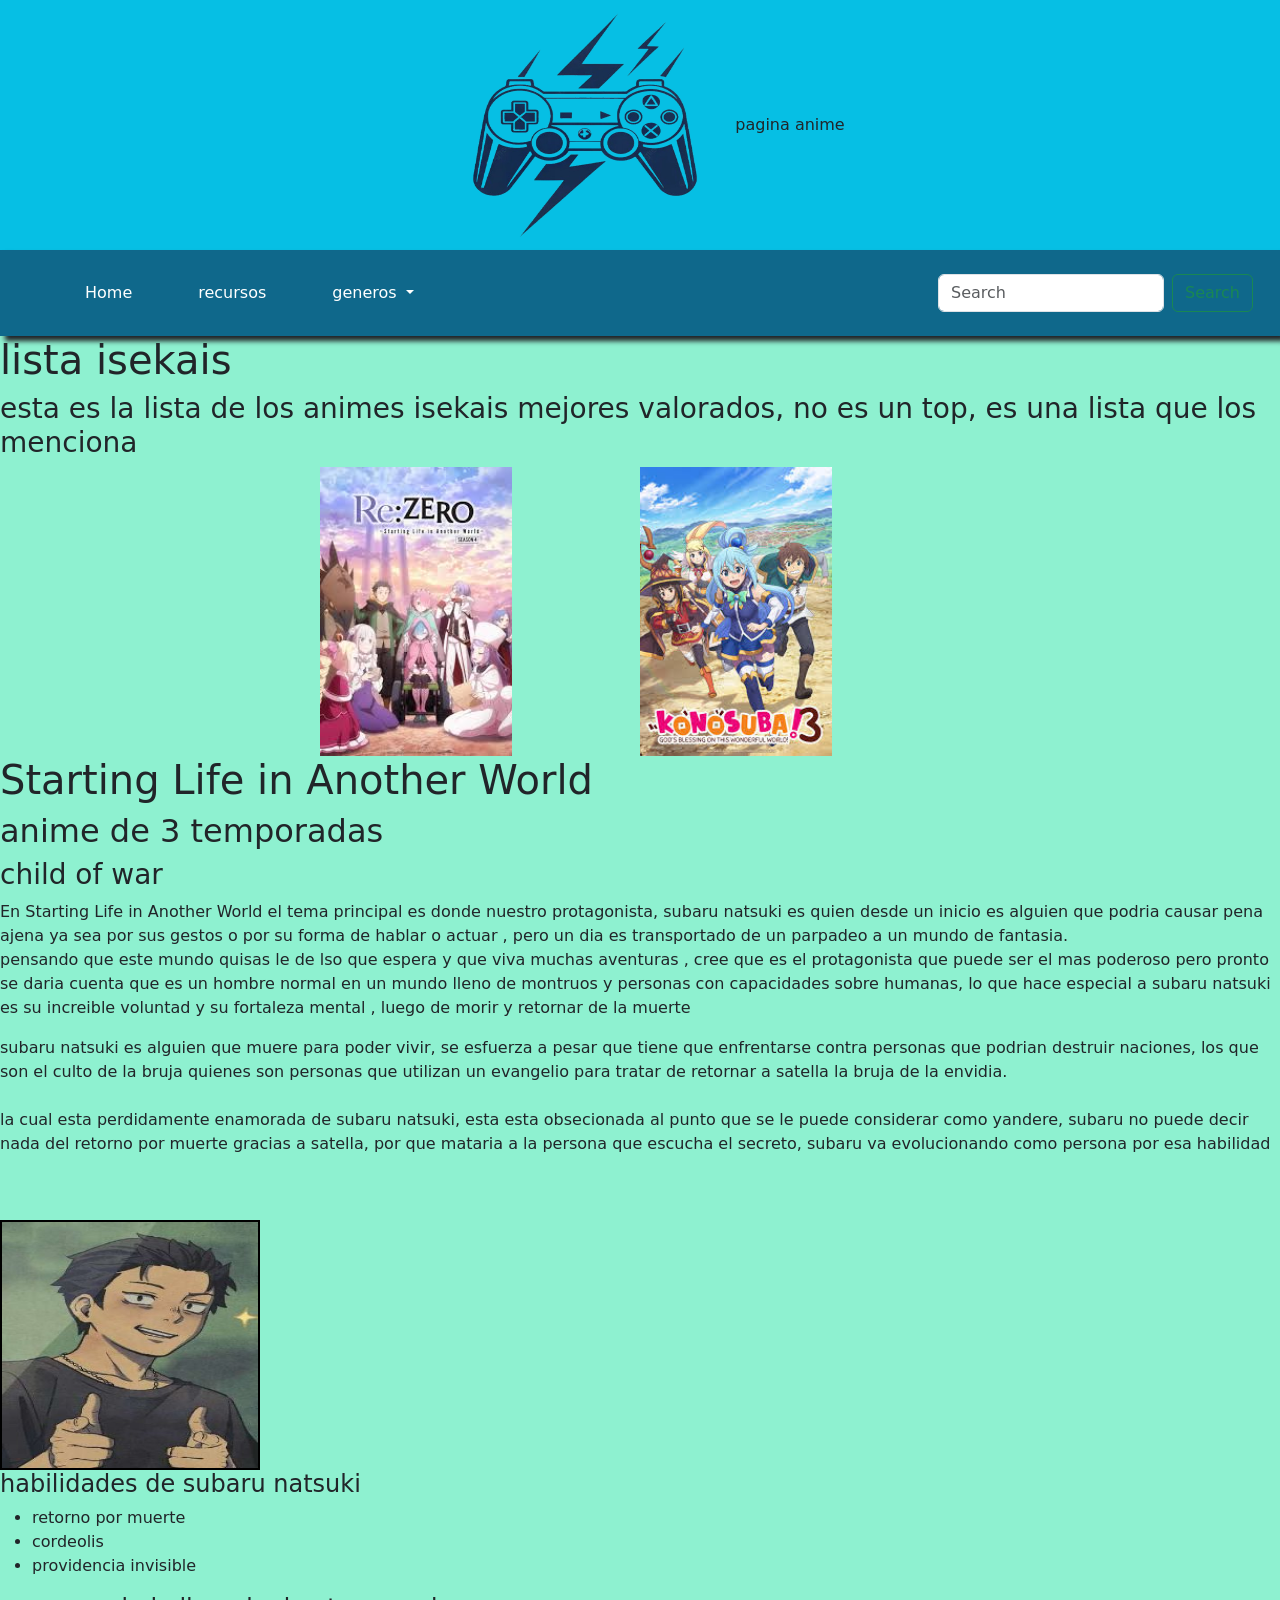
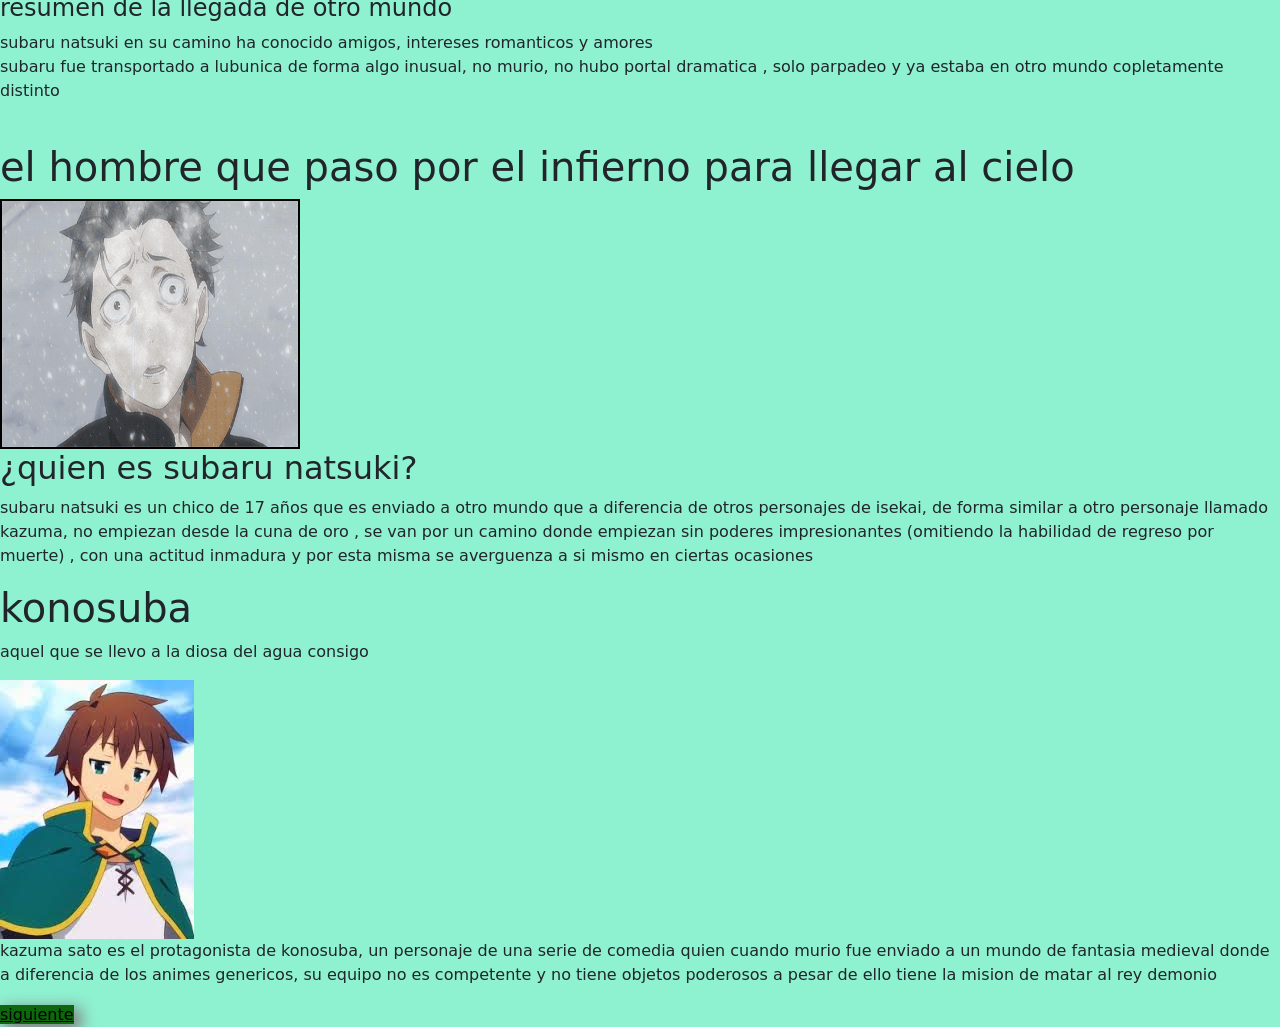
<file: index.html>
<!DOCTYPE html>
<html lang="en">

<head>
    <meta charset="UTF-8">
    <meta name="viewport" content="width=device-width, initial-scale=1.0">
    <title>isekai</title>
    <link rel="stylesheet" href="CSS/estilos_dark.css">
    <link rel="stylesheet" href="CSS/estilos.css">
     <link href="https://cdn.jsdelivr.net/npm/bootstrap@5.3.8/dist/css/bootstrap.min.css" rel="stylesheet" integrity="sha384-sRIl4kxILFvY47J16cr9ZwB07vP4J8+LH7qKQnuqkuIAvNWLzeN8tE5YBujZqJLB" crossorigin="anonymous">
</head>
<section id="header">

    <body id="fondoPag">
        <header>
            <div id="cajaLogo">
                <img src="imagenes ejercicio cesde/logoSINfondo.png" width="300" height="250"> </img>
                <Span class="">pagina anime</Span>
            </div>
        </header>

        <!-- <nav id="menu"> 
            <ul>
                <li> <a> video</a></li>
                <li> <a> contactos</a></li>
                <li> <a> imagenes</a></li>
                <li> <a> configuraciones </a></li>
            </ul>
        </nav>-->
<section id="menu">

    <nav class="navbar navbar-expand-lg " style="background-color: rgb(15, 104, 139);">
        <div class="container-fluid">
    <button class="navbar-toggler" type="button" data-bs-toggle="collapse" data-bs-target="#navbarScroll" aria-controls="navbarScroll" aria-expanded="false" aria-label="Toggle navigation">
        <span class="navbar-toggler-icon"></span>
    </button>
    <div class="collapse navbar-collapse" id="navbarScroll">
      <ul class="navbar-nav me-auto my-2 my-lg-0 navbar-nav-scroll" style="--bs-scroll-height: 100px;">
        <li class="nav-item">
          <a class="nav-link active text-white " aria-current="page" href="#">Home</a>
        </li>
        <li class="nav-item">
          <a class="nav-link text-white" href="#">recursos</a>
        </li>
        <li class="nav-item dropdown">
          <a class="nav-link dropdown-toggle text-white" href="#" role="button" data-bs-toggle="dropdown" aria-expanded="false">
              generos
          </a>
          <ul class="dropdown-menu">
            <li><a class="dropdown-item" href="#">videos</a></li>
            <li><a class="dropdown-item" href="#">imagenes</a></li>
            <li><hr class="dropdown-divider"></li>
            <li><a class="dropdown-item" href="#">configuraciones</a></li>
        </ul>
        </li>
        <li class="nav-item">
        
      </ul>
      <form class="d-flex" role="search">
          <input class="form-control me-2" type="search" placeholder="Search" aria-label="Search"/>
          <button class="btn btn-outline-success" type="submit">Search</button>
      </form>
    </div>
  </div>
</nav>
</section>












    </section>
<h1>lista isekais</h1>
<h3> esta es la lista de los animes isekais mejores valorados, no es un top, es una lista que los menciona</h3>
<section id="main">
    <div id="imagenesPrincipal">

        <div id="imagenesServ1">
            <img src="imagenes ejercicio cesde/rezero.jpg" class="imagenIsekai">

        </div>
        <div id="imagenesServ2">
            <img src="imagenes ejercicio cesde/konosuba.jpg" class="imagenIsekai">
        </div>
    </div>

</section>

<h1>Starting Life in Another World</h1>
<h2>anime de 3 temporadas</h2>
<h3>child of war</h3>
<section class="comentarios">

    <p> En Starting Life in Another World el tema principal es donde nuestro protagonista, subaru natsuki es quien desde  
        un inicio es alguien que podria causar pena ajena ya sea por sus gestos o por su forma de hablar o actuar , pero 
        un dia es transportado de un parpadeo a un mundo de fantasia.
    <br>
    pensando que este mundo quisas le de lso que espera y que viva muchas aventuras , cree que es el protagonista
    que puede ser el mas poderoso pero pronto se daria cuenta que es un hombre normal en un mundo lleno de montruos
    y personas con capacidades sobre humanas, lo que hace especial a subaru natsuki es su increible voluntad y su
    fortaleza mental , luego de morir y retornar de la muerte
</p>

<p>subaru natsuki es alguien que muere para poder vivir, se esfuerza a pesar que tiene que enfrentarse contra 
    personas que podrian destruir naciones, los que son el culto de la bruja quienes son personas que utilizan un 
    evangelio para tratar de retornar a satella la bruja de la envidia.
    <br> <br>
    la cual esta perdidamente enamorada de subaru natsuki, esta esta obsecionada al punto que se le puede considerar 
    como yandere, subaru no puede decir nada del retorno por muerte gracias a satella, por que mataria a la persona 
    que escucha el secreto, subaru va evolucionando como persona por esa habilidad
</p>
</section>
<br> <br>
<div class="imagen">
    <section class="bloque">
        <img src="imagenes ejercicio cesde/subaru natsuki.jpg " id="fotologo" class="bordes" alt="Imagen del producto">
        </img>
</div>
<div class="texto">

    <h4>habilidades de subaru natsuki</h4>
    
    
        <ul>
            <li>retorno por muerte</li>
            <li>cordeolis</li>
            <li>providencia invisible</li>
        </ul>
</div>
</section>


<h4>resumen de la llegada de otro mundo</h4>


<p>subaru natsuki en su camino ha conocido amigos, intereses romanticos y amores
    <br>
    subaru fue transportado a lubunica de forma algo inusual, no murio, no hubo portal dramatica , solo parpadeo y
    ya estaba en otro mundo copletamente distinto

    <br>

</p>
<br>
<h1> el hombre que paso por el infierno para llegar al cielo</h1>


<img src="imagenes ejercicio cesde/132629.gif" id="fotoanimada" class="bordes"> </img>
<br>
<h2>¿quien es subaru natsuki?</h2>

<p> subaru natsuki es un chico de 17 años que es enviado a otro mundo que a diferencia de otros personajes de isekai, de
    forma similar a otro personaje llamado kazuma, no empiezan desde la cuna de oro , se van por un camino donde
    empiezan sin poderes impresionantes (omitiendo la habilidad de regreso por muerte) , con una actitud inmadura y por
    esta misma se averguenza a si mismo en ciertas ocasiones</p>






<h1>konosuba</h1>
<p>aquel que se llevo a la diosa del agua consigo</p>
<img src="imagenes ejercicio cesde/kazuma.jpg" alt="">
<p> kazuma sato es el protagonista de konosuba, un personaje de una serie de comedia quien cuando murio fue enviado a un
    mundo de fantasia medieval donde a diferencia de los animes genericos, su equipo no es competente y no tiene objetos
    poderosos a pesar de ello tiene la mision de matar al rey demonio </p>



<nav>
    <a href="Re-zero.html" id="colorboton">siguiente</a>
</nav>
<script src="https://cdn.jsdelivr.net/npm/bootstrap@5.3.8/dist/js/bootstrap.bundle.min.js" integrity="sha384-FKyoEForCGlyvwx9Hj09JcYn3nv7wiPVlz7YYwJrWVcXK/BmnVDxM+D2scQbITxI" crossorigin="anonymous"></script>
</body>


</html>
</file>
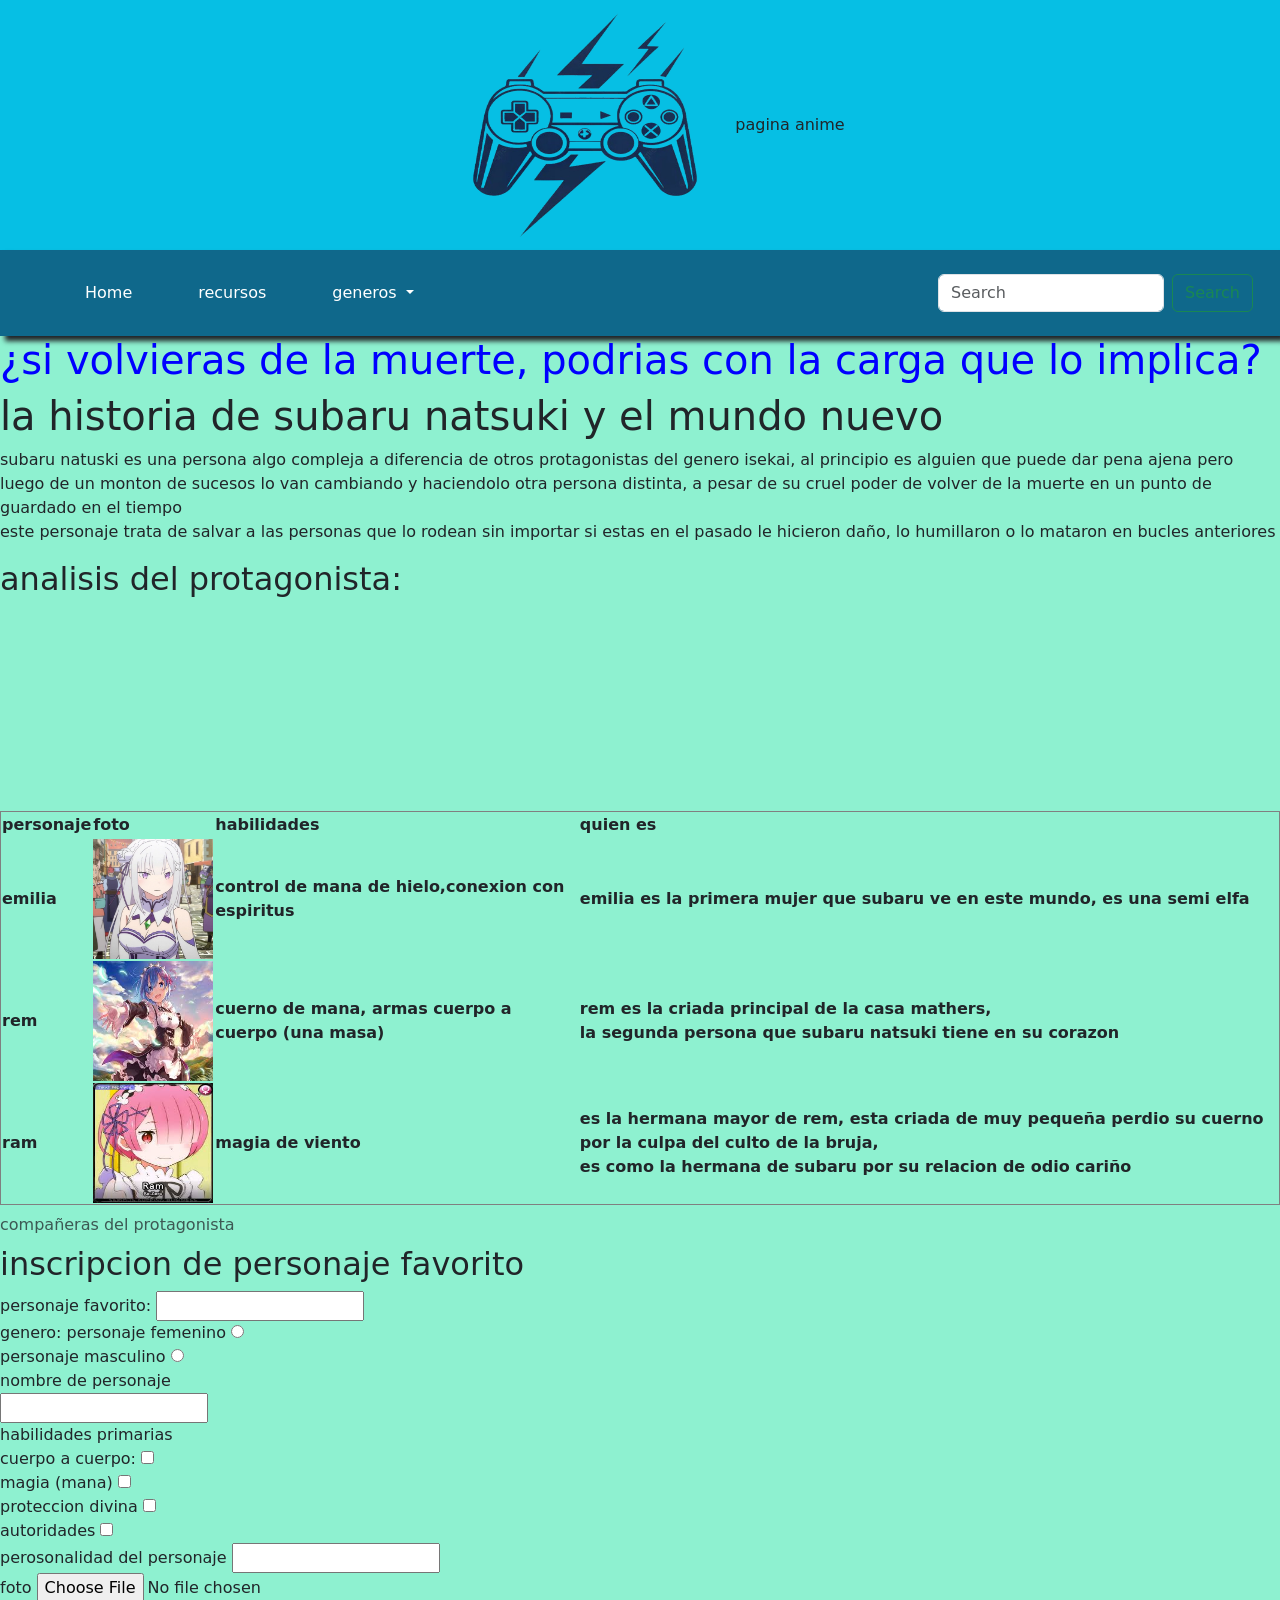
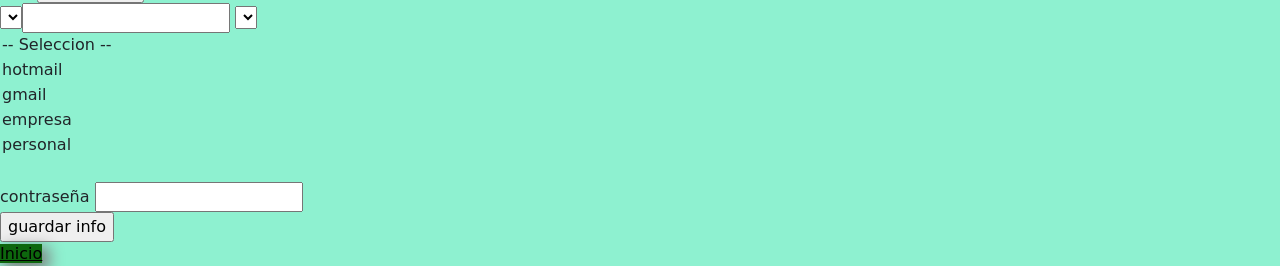
<file: Re-zero.html>
<!DOCTYPE html>
<html lang="en">
 <!-- esto es el codigo css organizado en el mismo documento-->
<style>
 h1 
{
  color:red
}
</style>
<head>
  <meta charset="UTF-8">
  <meta name="viewport" content="width=device-width, initial-scale=1.0">
  <title>anime1</title>
  <title>Document</title>
  <link rel="stylesheet" href="CSS/estilos.css">
  <link rel="stylesheet" href="CSS/estilos_dark.css">
    <link href="https://cdn.jsdelivr.net/npm/bootstrap@5.3.8/dist/css/bootstrap.min.css" rel="stylesheet" integrity="sha384-sRIl4kxILFvY47J16cr9ZwB07vP4J8+LH7qKQnuqkuIAvNWLzeN8tE5YBujZqJLB" crossorigin="anonymous">
</head>

 <body id="fondoPag"> 
  <header>
    <div id="cajaLogo">
      <img src="imagenes ejercicio cesde/logoSINfondo.png" width="300" height="250"> </img>
      <Span class="">pagina anime</Span>
    </div>
  </header>
  
  <!--<nav id="menu">
    <ul>
      <li> <a> video</a></li>
      <li> <a> contactos</a></li>
      <li> <a> imagenes</a></li>
      <li> <a> configuraciones </a></li>
    </ul>
  </nav>
  -->
 

  <section id="menu">

    <nav class="navbar navbar-expand-lg " style="background-color: rgb(15, 104, 139);">
        <div class="container-fluid">
    <button class="navbar-toggler" type="button" data-bs-toggle="collapse" data-bs-target="#navbarScroll" aria-controls="navbarScroll" aria-expanded="false" aria-label="Toggle navigation">
        <span class="navbar-toggler-icon"></span>
    </button>
    <div class="collapse navbar-collapse" id="navbarScroll">
      <ul class="navbar-nav me-auto my-2 my-lg-0 navbar-nav-scroll" style="--bs-scroll-height: 100px;">
        <li class="nav-item">
          <a class="nav-link active text-white " aria-current="page" href="#">Home</a>
        </li>
        <li class="nav-item">
          <a class="nav-link text-white" href="#">recursos</a>
        </li>
        <li class="nav-item dropdown">
          <a class="nav-link dropdown-toggle text-white" href="#" role="button" data-bs-toggle="dropdown" aria-expanded="false">
              generos
          </a>
          <ul class="dropdown-menu">
            <li><a class="dropdown-item" href="#">videos</a></li>
            <li><a class="dropdown-item" href="#">imagenes</a></li>
            <li><hr class="dropdown-divider"></li>
            <li><a class="dropdown-item" href="#">configuraciones</a></li>
        </ul>
        </li>
        <li class="nav-item">
        
      </ul>
      <form class="d-flex" role="search">
          <input class="form-control me-2" type="search" placeholder="Search" aria-label="Search"/>
          <button class="btn btn-outline-success" type="submit">Search</button>
      </form>
    </div>
  </div>
</nav>
</section>

<!-- el codigo css en el mismo Documento no organizado-->
<h1 style="color: blue;">¿si volvieras de la muerte, podrias con la carga que lo implica? </h1>
  
  <h1>la historia de subaru natsuki y el mundo nuevo</h1>
  <p>subaru natuski es una persona algo compleja a diferencia de otros protagonistas del genero isekai, al principio es
    alguien que puede dar pena ajena pero luego de un monton de sucesos lo van cambiando y haciendolo otra persona
    distinta, a pesar de su cruel poder de volver de la muerte en un punto de guardado en el tiempo
    <br>
    este personaje trata de salvar a las personas que lo rodean sin importar si estas en el pasado le hicieron daño, lo
    humillaron o lo mataron en bucles anteriores
  </p>
  <h2>analisis del protagonista:</h2>
 
  <iframe src="https://www.youtube.com/embed/YFS8lTf4ZZE?si=lj5bOthdNhv2otrh" class="video">
   
  
  title="YouTube video player" frameborder="0"
    allow="accelerometer; autoplay; clipboard-write; encrypted-media; gyroscope; picture-in-picture; web-share"
    referrerpolicy="strict-origin-when-cross-origin" allowfullscreen></iframe>

  <br> <br>
  <br>
  <table border>
    <thead>
    <tbody>
      <tr>
        <caption>compañeras del protagonista</caption>
        <thead>

          <th>personaje</th>
          <th>foto</th>
          <th>habilidades</th>
          <th>quien es</th>
      </tr>
      </thead>
      <tr>
        <th>emilia</th>
        <th><img src="imagenes ejercicio cesde/Emilia_-_Anime.webp" width="120" height="120" </img> </th>
        <th>control de mana de hielo,conexion con espiritus</th>
        <th>emilia es la primera mujer que subaru ve en este mundo, es una semi elfa</th>
      </tr>

      <tr>
        <th>rem</th> 
        <th><img src="imagenes ejercicio cesde/rem.jpg" width="120" height="120" </img> </th>
        <th>cuerno de mana, armas cuerpo a cuerpo (una masa) </th>
        <th>rem es la criada principal de la casa mathers, <br> la segunda persona que subaru natsuki tiene en su
          corazon</th>
      </tr>

      <tr>
        <th>ram</th> 
        <th><img src="imagenes ejercicio cesde/ram.jpg" width="120" height="120" </img> </th>
        <th> magia de viento</th>
        <th>es la hermana mayor de rem, esta criada de muy pequeña perdio su cuerno por la culpa del culto de la bruja,
          <br> es como la hermana de subaru por su relacion de odio cariño
        </th>

      </tr>
    </tbody>
    </thead>
  </table>
  
  
  <section>
    <div id="dec">
    <form action="" method="">
      <h2>inscripcion de personaje favorito</h2>
      <label for="cual es el personaje que mas te gusta?"> personaje favorito: </label>
      <input type="text" name="nombre del personaje" id="peronaje habilidades" autocomplete="off">
      <br>
      <label for="GeneroPersonaje">genero:</label>
      <label>personaje femenino</label> <input type="radio" name="genero" id="">
      <br>
      <label>personaje masculino</label> <input type="radio" name="genero" id="">
      <br>
      <label for="text">nombre de personaje</label>
      <br>
      <input type="text" name="nombrePersonaje" required>
      <br>
      <label for="Habilidades">habilidades primarias</label>
      <br>

      cuerpo a cuerpo: <input type="checkbox">
      <br>
      magia (mana) <input type="checkbox">
      <br>
      proteccion divina <input type="checkbox">
      <br>
      autoridades <input type="checkbox">

      <br>
      <label for="perosonalidadPersonaje">perosonalidad del personaje</label>
      <input type="text" name="perosonalidad">

      <br>
      <label for="">foto</label>
      <input type="file" name="foto de personaje" id="">
      <!-- tengo que hacer que se pueda elegir las fotos de los personajes que queremos elegir-->

      <br>
      <select name="TipoDeCorreoElectronico" id="">
        <label for="correo">correo electronico</label>
        <input type="email" name="correo del usuario" id="">
        <select name="" id=""></select>
        <option>-- Seleccion -- </option>
        <option value="1">hotmail</option>
        <option value="2">gmail</option>
        <option value="3">empresa</option>
        <option value="4">personal</option>
      </select>

      <br>
      <label for="contrasena">contraseña</label>
      <input type="password" name="contrasena" id="" required>
      <br>
      <input type="submit" value="guardar info">
      
      
    </form>
    
  </div>
  </section>
  
  

  







  
  
  <nav>
    <a href="index.html" id="colorboton">Inicio</a>
  </nav>
<script src="https://cdn.jsdelivr.net/npm/bootstrap@5.3.8/dist/js/bootstrap.bundle.min.js" integrity="sha384-FKyoEForCGlyvwx9Hj09JcYn3nv7wiPVlz7YYwJrWVcXK/BmnVDxM+D2scQbITxI" crossorigin="anonymous"></script>
</body>

</html>
</file>
<file: CSS/estilos_dark.css>
h1 /* cuando es asi es una etiqueta*/
 {
    color: green;
}

#fotologo {
    width: 260px;
    height: 250px;
}

#fotoanimada  /* cuando es un # es una clase*/
{
    width: 300px;
    height: 250px;
}

.bordes /*cuando se utiliza un punto es una clase */
{
border: 2px solid black;
}

#cajaLogo{
    background-color:rgb(6, 191, 228) ;
    width: 100% ; /*este es para el ancho de la caja del bakround 
    padding: 30px;
    margin: 10px ; */
    display: flex;
    align-items: center;
    justify-content: center;
}

#imagenIsekai1 {
    background-color:white ;
    width: 80 px;

}
#imagenIsekai2 {
    background-color:rgb(25, 22, 22) ;
    width: 80 px;
}
#imagenesPrincipal{
    display: flex;
 justify-content: center;
}
    #imagenesServ1{
      width: 25%;


    }
    #imagenesServ2{
      width: 25%;
      
    }
    .imagenIsekai{
        width: 60%;

    }
    @media(max-with:450px){
        .elementosFormularios {
            width: 30%;
            height: 30px ;
        }
        
}
#formulario {
    padding: 0px 5px 0px 40px;
}
#contenidoFooter {
    padding: 60px;

}
@media (max-with:450px)
{
    #servicios{
        flex-direction: column;
    }
    #imagenesServ1 , #imagenesServ {
         width: 20px ;
    }
}
</file>
<file: CSS/estilos.css>
h2{
    color:rgb(0, 119, 255);
}
#gmail{
    color: rgb(232, 88, 4);
}
#menu{
background-color: rgb(15, 104, 139);
padding: 15px ;
box-shadow: 5px 5px 5px;
}
#menu li {
    list-style: none;
    display: inline-block;
    font: bold 20px ;
    text-decoration: none;
    padding-left: 50px ;

}
a{
 text-decoration: none;
color: white;
}
#fondoPag{
    background-color: rgb(142, 241, 208);
}

#colorboton {
    color: rgb(0, 0, 0);
    border: 30 px ;
    background-color: rgb(13, 103, 13);
    height: 300px;
    box-shadow: 5px 5px 15px 2px gray;

}

#video {
    width: 100%;
}
</file>
